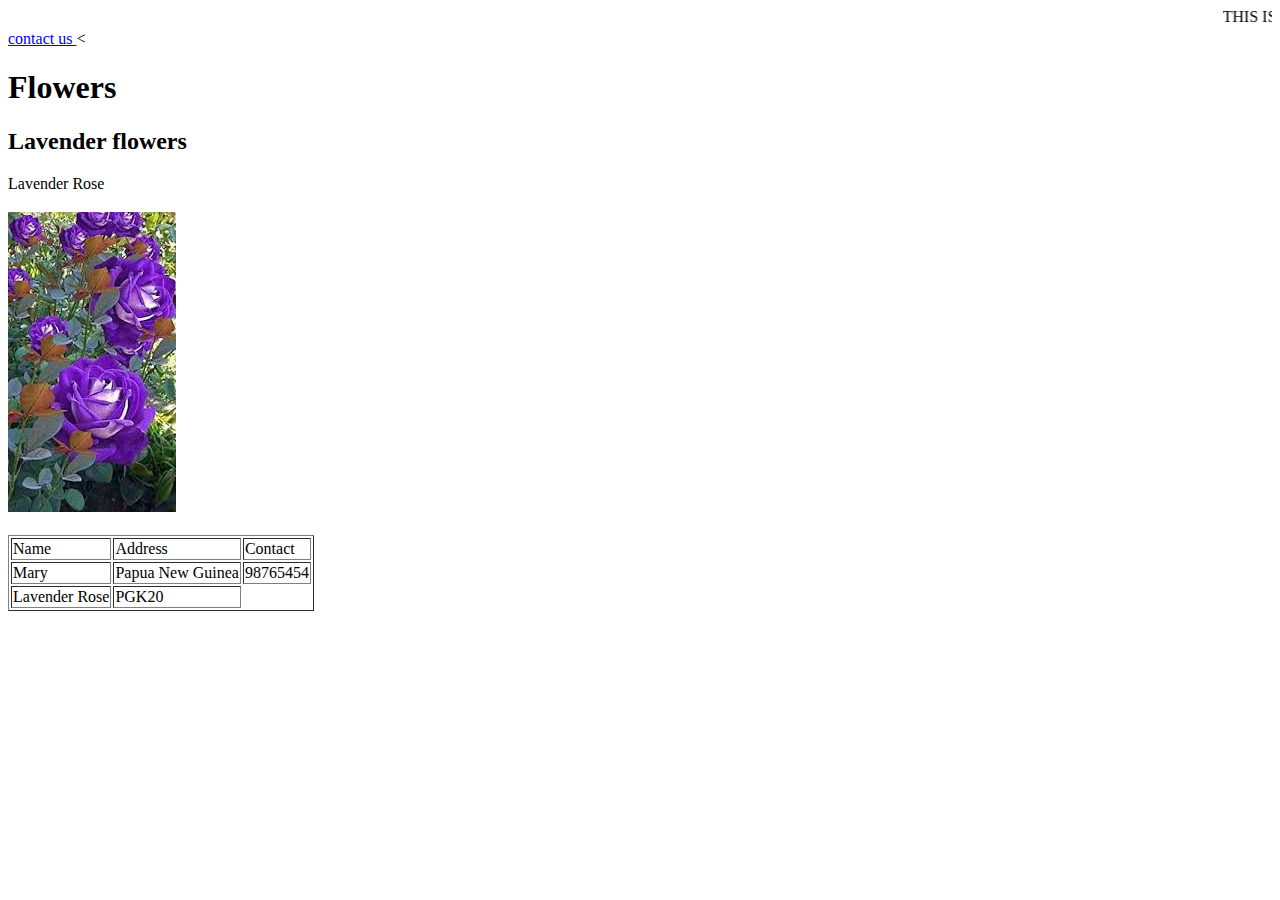
<file: index.html>
<!DOCTYPE html>
<html lang="en" dir="ltr">
  <head>
    <meta charset="utf-8">
    <title>my first web page</title>
  </head>

    <marquee>THIS IS AN ADVERTISTMENT</marquee>
    <a href="contact.html">contact us </a>
    <table border="1">
        <tr>
          <td>Name</td>
          <td>Address</td>
          <td>Contact</td>
        </tr>
    <tr>
      <td>Mary</td>
      <td>Papua New Guinea</td>
      <td>98765454</td>
    </tr>
    </<tbody>
    <td>Lavender Rose</td></td>
    <<td>PGK20</td>
</tbody>
</<table>
<h1>Flowers</h1><h2>Lavender flowers</h2>Lavender Rose<h3>
  <img src="images/images.jpg" alt="lavender rose">
</html>
</file>
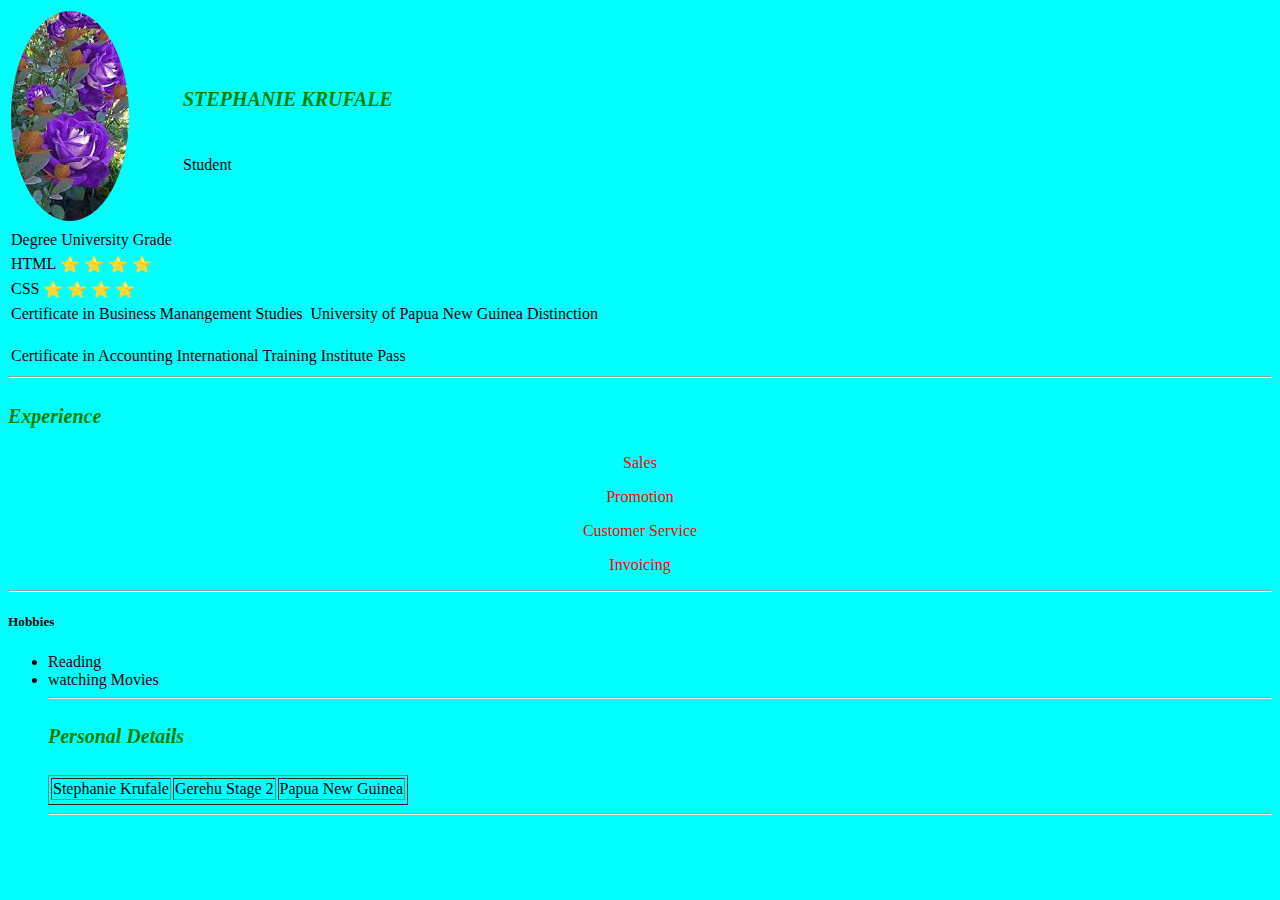
<file: CEIT.HTML>
<!DOCTYPE html>
<HTML lang="en" dir="dir"
<head>
  <meta charset="utf-8">
  <title>RESUME</title>
  <link rel="stylesheet" href="css/styles.css">
</head>
  <table>
    <tr>
      <td><img src="images/images.jpg" alt=""></td>

       <td><h4>STEPHANIE KRUFALE</h4> <br> Student</td>
     </tr>
</table>

<table>
  <tr>
    <td>Degree</td>
    <td>University</td>
    <td>Grade</td>
  </table>
<table>
  <tr>
    <td>HTML</td>
    <td>⭐ ⭐ ⭐ ⭐ </td>
  </tr>
</table>
<table>
  <tr>
    <td>CSS</td>
    <td>⭐ ⭐ ⭐ ⭐ </td>
  </tr>
</table>
  <table>
    <tr>
      <td>Certificate in Business Manangement Studies<td>
      <td>University of Papua New Guinea</td>
      <td> Distinction</td>
    </tr>
  </table>
<br>
<table>
  <tr>
  <td>Certificate in Accounting</td>
  <td>International Training Institute</td>
  <td>Pass</td>
</tr>
</table>
<hr>
<h4> Experience </h4>
<p>Sales</p>
<p>Promotion</p>
<p>Customer Service</p>
<p>Invoicing</p>

<hr>

<h5>Hobbies</h5>

<ul>
  <li>Reading</li>
  <li>watching Movies</li>
<hr>
<h4>Personal Details</h4>
<table border="1">
  <tr>
    <td>Stephanie Krufale</td>
    <td>Gerehu Stage 2</td>
    <td>Papua New Guinea</td>
  </tr>
    <tr>
      <table>
        <hr>
        <a href="#"></a>
      </table>
    </tr>

    </tr>

    </address></td>
  </tr>

</table>

</body>
</file>
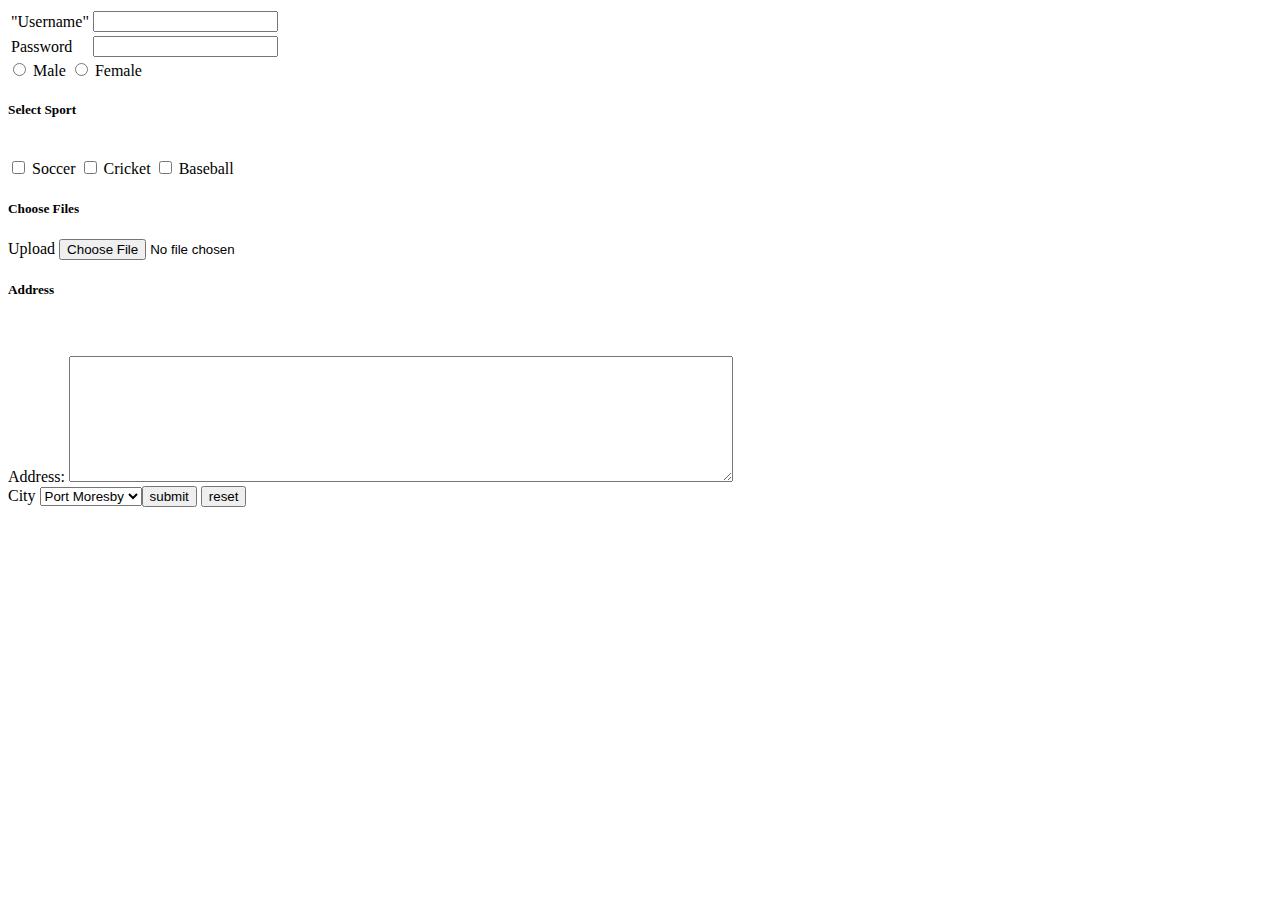
<file: contact.html>
<!DOCTYPE html>
<!DOCTYPE html>
<html lang="en" dir="ltr">
  <head>
    <meta charset="utf-8">
    <title></title>
  </head>
  <body>
    <form>
      <table>
        <tr>
          <td><label for="username">"Username"</label></td>
          <td><input type="text" name=username id=""></td>
        </tr>
        <tr>
          <td><label for="user-pwd">Password</label></td>
          <td><input type="text" name="" id="user-pwd"></td>
        </tr>
    </table>
    <input type="radio" name="gender" id="female">
    <label for="male">Male</label>
    <input type="radio" name="" value="">
      <label for="">Female</label>
      <h5>Select Sport</h5>
      <br>
      <input type="checkbox" name="sport" id="soccer">
      <label for="soccer">Soccer</label>
      <input type="checkbox" name="sport" id="cricket">
      <label for="cricket">Cricket</label>
      <input type="checkbox" name="sport" id="baseball">
      <label for="basketball">Baseball</label>
      <h5>Choose Files</h5>
      <label for="file-select">Upload</label>
      <input type="file" name="upload" id="file-select">
      <h5>Address</h5>
      <br>
      <br>
      <label for="address">Address:</label>
      <textarea name="Address" rows="8" cols="80"></textarea>
      <br>
      <label for="city">City</label>
      <select name="city" id="city">
      <option value="port moresby">Port Moresby</option>
      <option value="melbourne">Melbourne</option>
      <br>
      <br>
      <input type="submit" name="submit" value="submit">
      <input type="reset" name="reset" value="reset">


          </form>

        </form>
      </select>

    </form>

  </body>
</html>
</file>
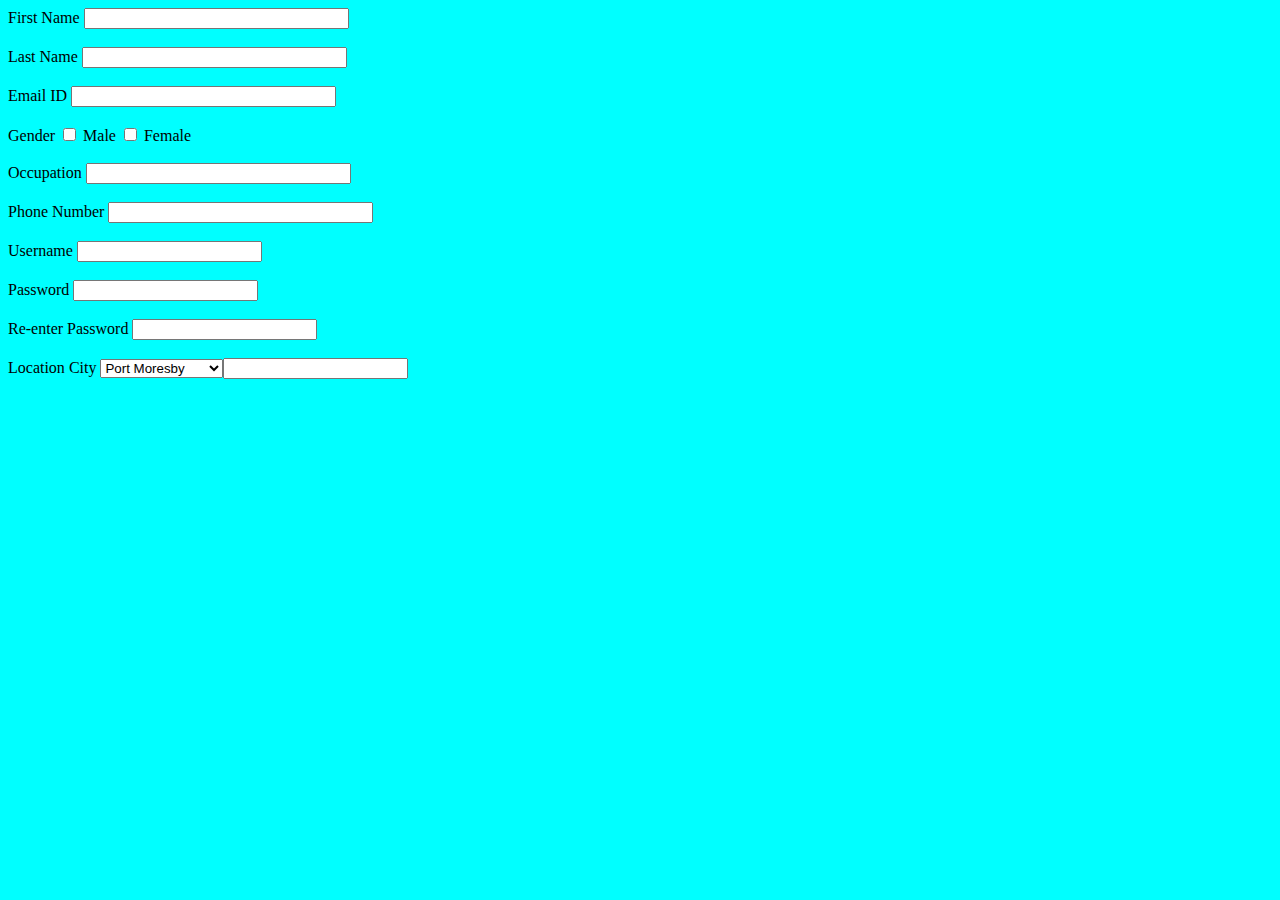
<file: Registrationform.html>
<!DOCTYPE html>
<html lang="en" dir="ltr">
  <head>
    <meta charset="utf-8">
    <title>Registration Form</title>
    <head>

    <link rel="stylesheet" href="/css/styles.css">
  </head>
    <tr>
      <td>First Name</td>
         <input type="text" name="fname" size="30" maxlenght="20">
    </tr>
    <br>
    <br>
    <tr>
      <td>Last Name</td>
         <input type="text" name="lname" size="30" maxlenght="20">
    </tr>
    <br>
    <br>
    <tr>
      <td>Email ID</td>
       <input type="text" name="email" size="30" maxlenght="20">
    </tr>
    <br>
    <br>
     <td>Gender</td>
       <input type="checkbox" name="gender" value="male">
       <label for="male">Male</label>
       <input type="checkbox" name="gender" value="female">
       <label for="female">Female</label>
    <br>
    <br>
     <td>Occupation</td>
    <tr>
       <input type="text" name="occupation" size="30" maxlength="20">
    </tr>
    <br>
    <br>
    <tr>
    <tr>
      <td>Phone Number</td>
        <input type="text" name="phonenumber" size="30" maxlenght="20">
    </tr>
    <br>
    <br>
      <td>Username</td>
         <input type="text" name="uname" maxlenght="20">
    </tr>
    <br>
    <br>
    <tr>
      <td>Password</td>
         <input type="text" name="user-pwd" maxlenght="20">
    </tr>
    <tr>
      <br>
      <br>
      <td>Re-enter Password</td>
         <input type="text" name="reenter-pwd" maxlenght="20">
    </tr>
    <tr>
      <br>
      <br>
      <td>Location</td>
         <label for="city">City</label>
         <select name="city" id="city">
         <option value="port moresby">Port Moresby</option>
         <option value="lae">Lae</option>
         <option value="madang">Madang</option>
         <option value="mt hagen">Mt Hagen</option>
         <option value="goroka">Goroka</optio>
         <option value="alotau">Alotau</optio>
    </tr>
    <tr>
     <td>Feedback</td>
      <input type="text" name=feedback maxlenght="20" width="5"
    </tr>
  </body>
</html>
</file>
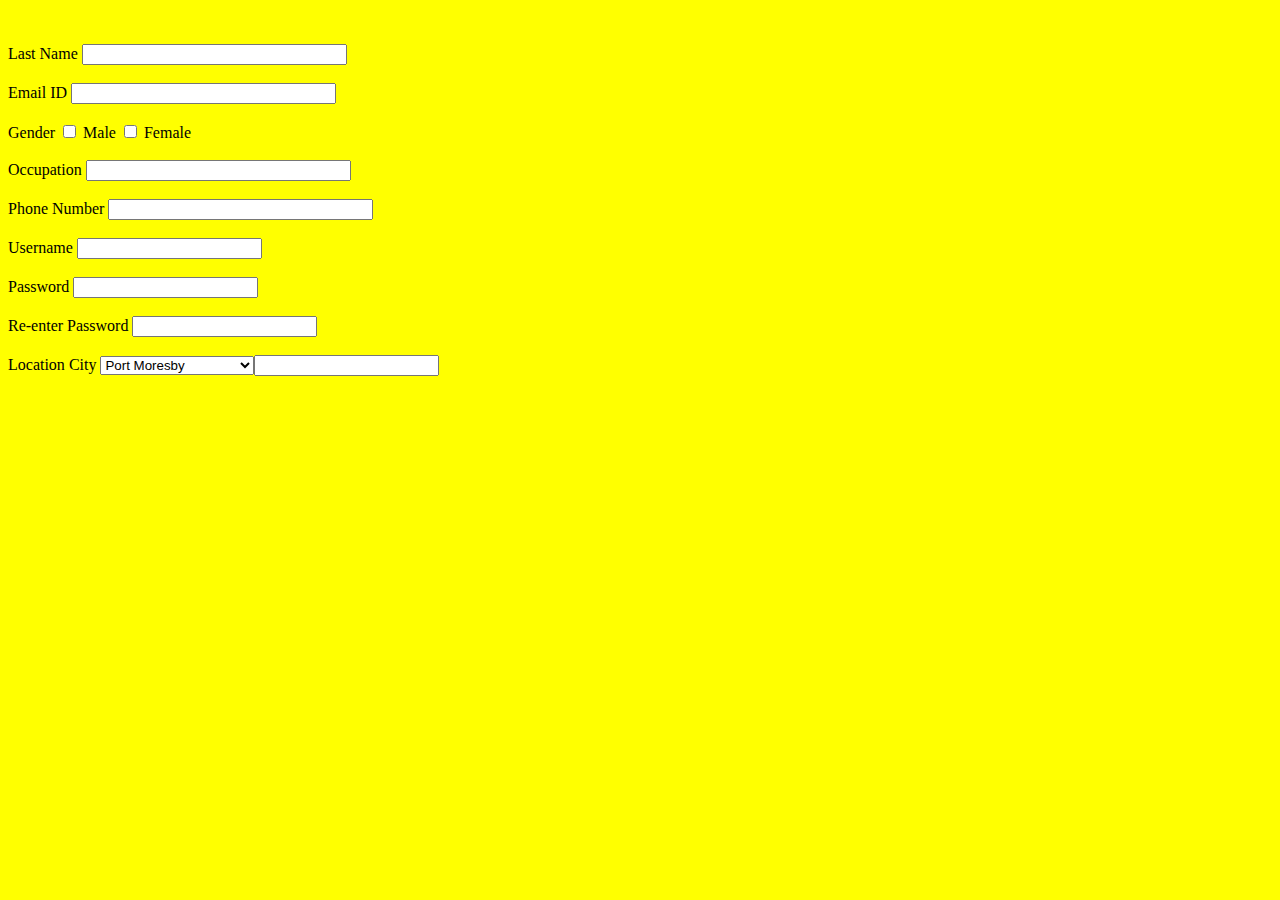
<file: cv/Registrationform.html>
<!DOCTYPE html>
<html lang="en" dir="ltr">
  <head>
    <meta charset="utf-8">
    <title>Registration Form</title>
    <head>
    <body bgcolor="yellow">
    <link rel="icon" href="favicon.ico>
    body
  </head>
    <tr>
      <td>First Name</td>
         <input type="text" name="fname" size="30" maxlenght="20">
    </tr>
    <br>
    <br>
    <tr>
      <td>Last Name</td>
         <input type="text" name="lname" size="30" maxlenght="20">
    </tr>
    <br>
    <br>
    <tr>
      <td>Email ID</td>
       <input type="text" name="email" size="30" maxlenght="20">
    </tr>
    <br>
    <br>
     <td>Gender</td>
       <input type="checkbox" name="gender" value="male">
       <label for="male">Male</label>
       <input type="checkbox" name="gender" value="female">
       <label for="female">Female</label>
    <br>
    <br>
     <td>Occupation</td>
    <tr>
       <input type="text" name="occupation" size="30" maxlength="20">
    </tr>
    <br>
    <br>
    <tr>
    <tr>
      <td>Phone Number</td>
        <input type="text" name="phonenumber" size="30" maxlenght="20">
    </tr>
    <br>
    <br>
      <td>Username</td>
         <input type="text" name="uname" maxlenght="20">
    </tr>
    <br>
    <br>
    <tr>
      <td>Password</td>
         <input type="text" name="user-pwd" maxlenght="20">
    </tr>
    <tr>
      <br>
      <br>
      <td>Re-enter Password</td>
         <input type="text" name="reenter-pwd" maxlenght="20">
    </tr>
    <tr>
      <br>
      <br>
      <td>Location</td>
         <label for="city">City</label>
         <select name="city" id="city">
         <option value="port moresby">Port Moresby</option>
         <option value="lae">Lae</option>
         <option value="madang">Madang</option>
         <option value="mt hagen">Mt Hagen</option>
         <option value="goroka">Goroka</optio>
         <option value="alotau">Alotau</optio>
      <br>
      <br>
    </tr>
     <td>Phone Number</td>
    <input type="text" name="phonenumber" maxlenght="20">
  </head>
  <body>

  </body>
</html>
</file>
<file: css/styles.css>
body{
  background-color:cyan;
}
  
img{
  border-radius: 50%;
  width: 70%;
}
p
{color:red;
text-align:center;
}
h4{
  color:green;
  font-size:20px;
  font-weight: bold;
  font-style: italic;
}
</file>
